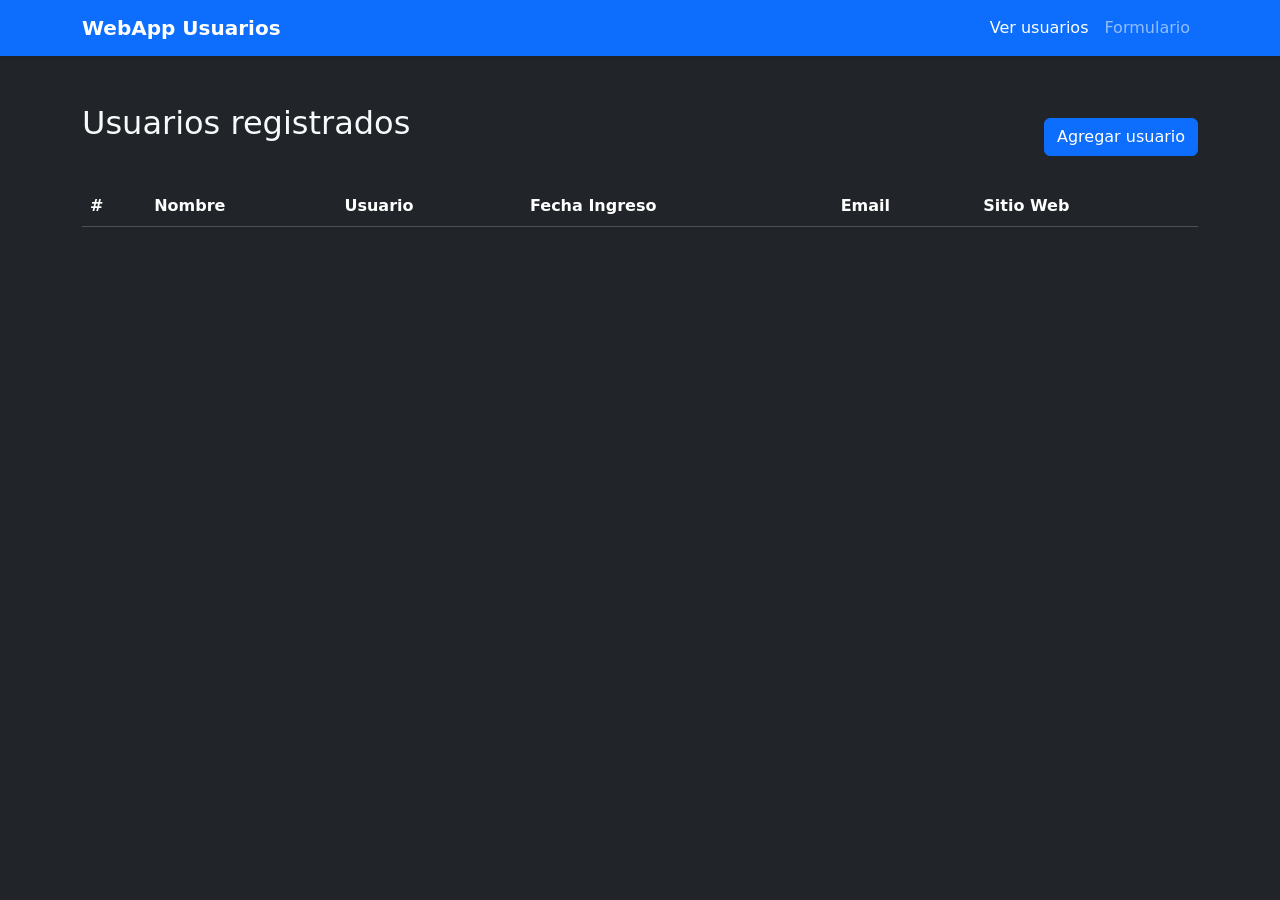
<file: index.html>
<!DOCTYPE html>
<html lang="es">
<head>
    <meta charset="UTF-8">
    <meta name="viewport" content="width=device-width, initial-scale=1.0">
    <title>Usuarios - DataTables</title>
    <link rel="stylesheet" href="css/bootstrap.min.css">
    <link rel="stylesheet" href="https://cdn.datatables.net/2.1.8/css/dataTables.dataTables.min.css">
    <link rel="stylesheet" href="css/estilo.formulario.css">
</head>
<body class="bg-dark text-light">
    <nav class="navbar navbar-expand-lg navbar-dark bg-primary shadow-sm">
        <div class="container">
            <a class="navbar-brand fw-bold" href="index.html">WebApp Usuarios</a>
            <button class="navbar-toggler" type="button" data-bs-toggle="collapse" data-bs-target="#menuNavegacion">
                <span class="navbar-toggler-icon"></span>
            </button>
            <div class="collapse navbar-collapse" id="menuNavegacion">
                <ul class="navbar-nav ms-auto">
                    <li class="nav-item">
                        <a class="nav-link active" href="index.html">Ver usuarios</a>
                    </li>
                    <li class="nav-item">
                        <a class="nav-link" href="formulario.html">Formulario</a>
                    </li>
                </ul>
            </div>
        </div>
    </nav>

    <main class="container py-5">
        <div>
            <div class="d-flex justify-content-between align-items-center mb-3">
                <div>
                    <h2 class="mb-1">Usuarios registrados</h2>
                    <p class="text-muted mb-0">Datos obtenidos desde JSONPlaceholder y registros locales del formulario.</p>
                </div>
                <a class="btn btn-primary" href="formulario.html">Agregar usuario</a>
            </div>

            <div class="table-responsive">
                <table id="tablaUsuarios" class="table table-striped table-hover align-middle">
                        <thead class="table-dark">
                            <tr>
                                <th>#</th>
                                <th>Nombre</th>
                                <th>Usuario</th>
                                <th>Fecha Ingreso</th>
                                <th>Email</th>
                                <th>Sitio Web</th>
                            </tr>
                        </thead>
                        <tbody></tbody>
                    </table>
                </div>
            </div>
    </main>

    <script src="https://code.jquery.com/jquery-3.7.1.min.js"></script>
    <script src="https://cdn.datatables.net/2.1.8/js/dataTables.min.js"></script>
    <script src="js/bootstrap.bundle.min.js"></script>
    <script src="js/index.js"></script>
</body>
</html>
</file>
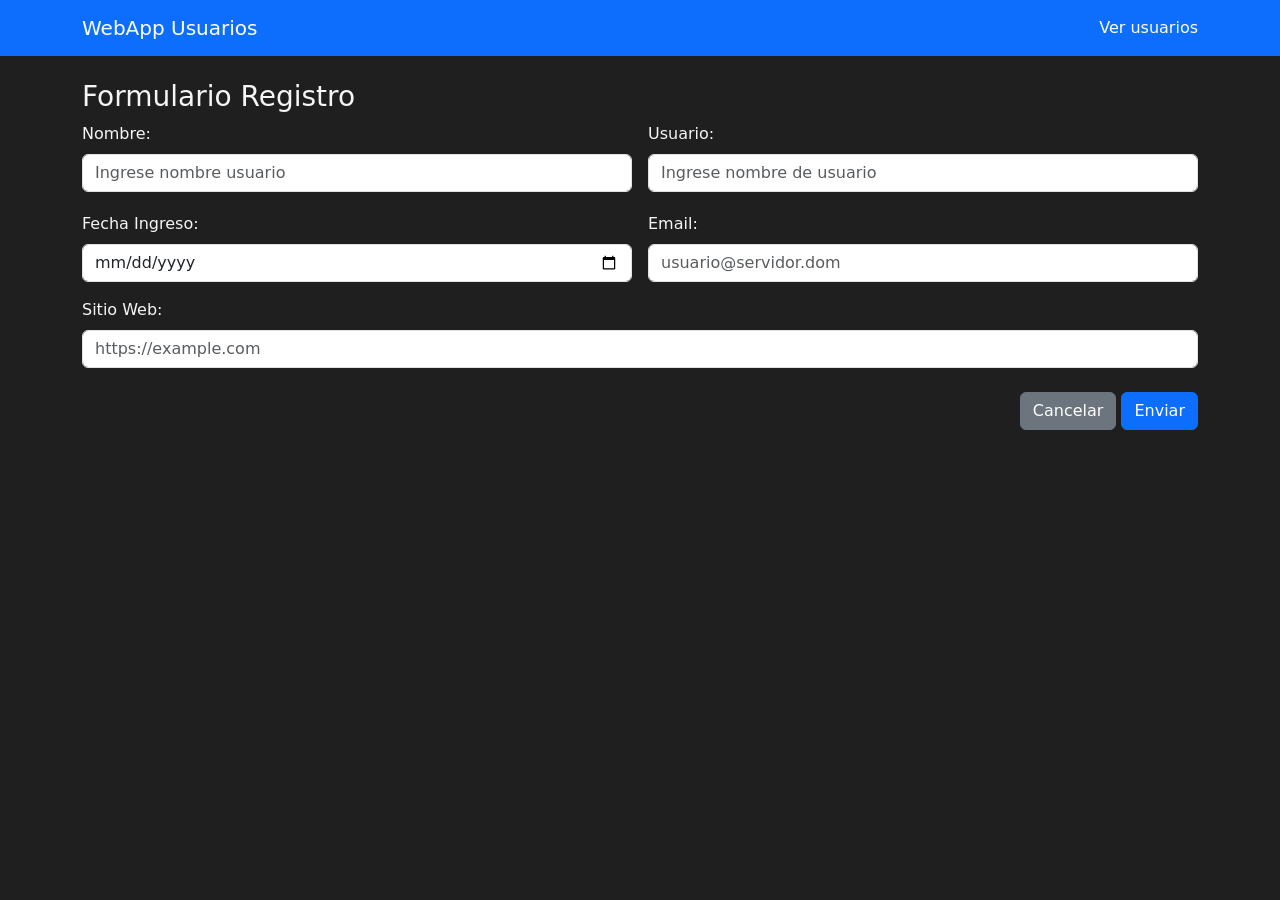
<file: formulario.html>
<!DOCTYPE html>
<html lang="es">
<head>
    <meta charset="UTF-8">
    <meta name="viewport" content="width=device-width, initial-scale=1.0">
    <title>Formulario Inicial</title>
    <link rel="stylesheet" href="css/bootstrap.min.css">
    <link rel="stylesheet" href="css/estilo.formulario.css">
</head>
<body>
    <nav class="navbar navbar-dark bg-primary mb-4">
        <div class="container">
            <a class="navbar-brand" href="index.html">WebApp Usuarios</a>
            <a class="nav-link text-white" href="index.html">Ver usuarios</a>
        </div>
    </nav>

    <div class="container">
        <form id="form_registro" novalidate>
            <h3>Formulario Registro</h3>

            <div class="row g-3">
                <div class="col-md-6">
                    <label for="input_nombre" class="form-label">Nombre:</label>
                    <input type="text" class="form-control" id="input_nombre" placeholder="Ingrese nombre usuario" required>
                    <div class="invalid-feedback">Ingrese un nombre válido.</div>
                </div>
                <div class="col-md-6">
                    <label for="input_usuario" class="form-label">Usuario:</label>
                    <input type="text" class="form-control" id="input_usuario" placeholder="Ingrese nombre de usuario" required>
                    <div class="invalid-feedback">Ingrese un usuario válido.</div>
                </div>
            </div>

            <div class="row g-3 mt-1">
                <div class="col-md-6">
                    <label for="input_fecha_ingreso" class="form-label">Fecha Ingreso:</label>
                    <input type="date" class="form-control" id="input_fecha_ingreso" required>
                    <div class="invalid-feedback">Ingrese una fecha válida.</div>
                </div>
                <div class="col-md-6">
                    <label for="input_email" class="form-label">Email:</label>
                    <input type="email" class="form-control" id="input_email" placeholder="usuario@servidor.dom" required>
                    <div class="invalid-feedback">Ingrese un email válido.</div>
                </div>
            </div>

            <div class="mt-3">
                <label for="input_sitio_web" class="form-label">Sitio Web:</label>
                <input type="url" class="form-control" id="input_sitio_web" placeholder="https://example.com">
                <div class="invalid-feedback">Ingrese una URL válida.</div>
            </div>

            <div class="mt-4 text-end">
                <button type="button" id="btn_cancelar" class="btn btn-secondary">Cancelar</button>
                <button type="submit" id="btn_enviar" class="btn btn-primary">Enviar</button>
            </div>
        </form>
    </div>

    <script src="js/bootstrap.bundle.min.js"></script>
    <script src="js/procesar_formulario.js"></script>
</body>
</html>
</file>
<file: css/estilo.formulario.css>
body {
    min-height: 100vh;
    background-color: #1f1f1f;
    color: #f5f5f5;
}

form {
    color: #f5f5f5;
}

.form-control.is-valid {
    border-color: #198754;
    background-image: url("data:image/svg+xml,%3csvg xmlns='http://www.w3.org/2000/svg' viewBox='0 0 8 8'%3e%3cpath fill='%23198754' d='M6.564 1.5l-3.22 3.22-1.18-1.18L1 3.5 3.344 5.844 7 2.208z'/%3e%3c/svg%3e");
    background-repeat: no-repeat;
    background-position: right calc(0.375em + 0.1875rem) center;
    background-size: calc(0.75em + 0.375rem) calc(0.75em + 0.375rem);
}

.form-control.is-invalid {
    border-color: #dc3545;
    background-image: url("data:image/svg+xml,%3csvg xmlns='http://www.w3.org/2000/svg' viewBox='0 0 12 12' width='12' height='12' fill='none' stroke='%23dc3545'%3e%3ccircle cx='6' cy='6' r='4.5'/%3e%3cpath stroke-linejoin='round' d='M6 3.75v3.5M6 8.25h.01'/%3e%3c/svg%3e");
    background-repeat: no-repeat;
    background-position: right calc(0.375em + 0.1875rem) center;
    background-size: calc(0.75em + 0.375rem) calc(0.75em + 0.375rem);
}
</file>
